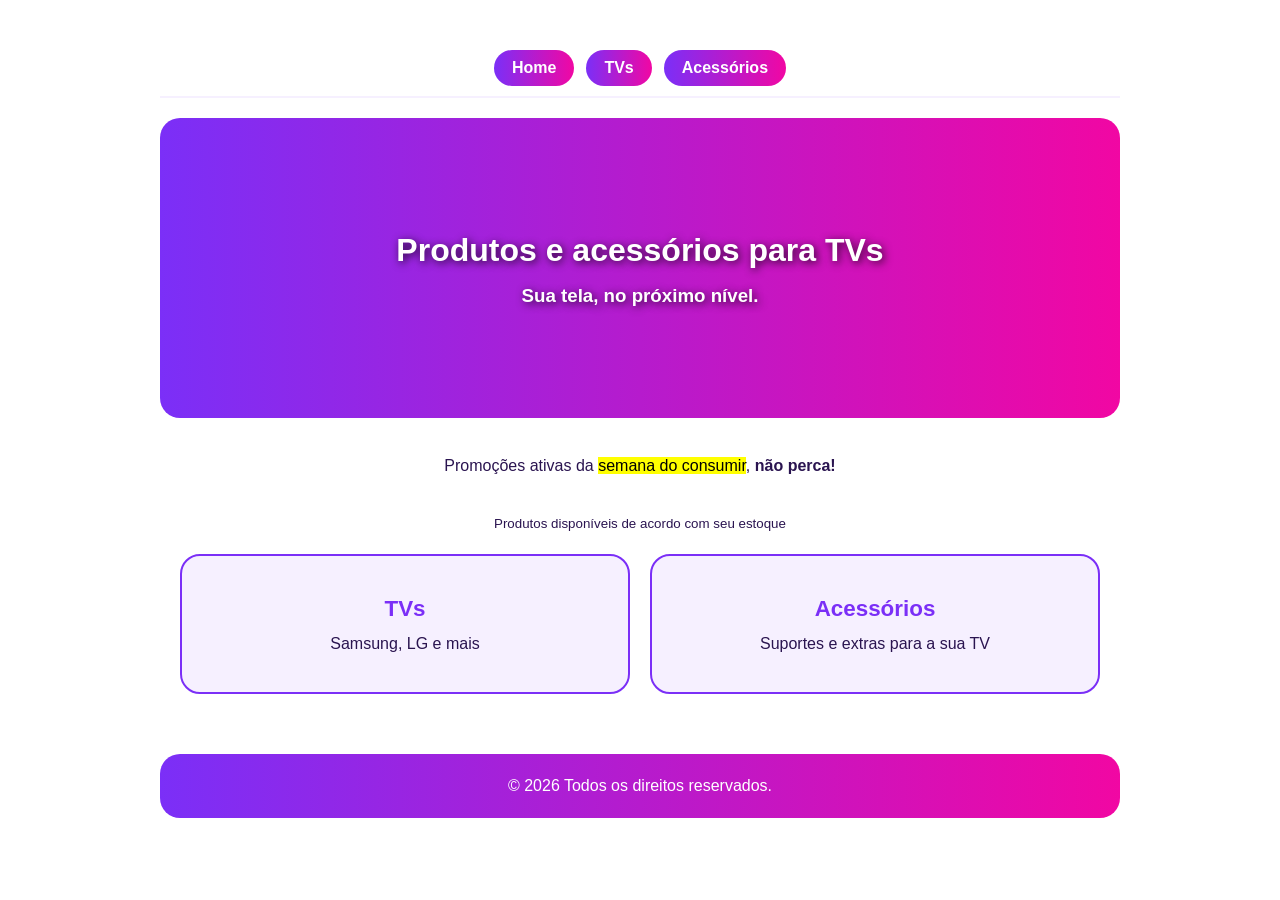
<file: index.html>
<!DOCTYPE html>
<html lang="pt-BR">
<head>
    <meta charset="UTF-8">
    <meta name="viewport" content="width=device-width, initial-scale=1.0">
    <link rel="stylesheet" href="./css/styles.css">
    <title>Produtos e acessórios para TVs</title>
</head>
<body class="page-products">
    <ul class="nav">
        <li><a href="./index.html">Home</a></li>
        <li><a href="./category_tvs.html">TVs</a></li>
        <li><a href="./category_acessories.html">Acessórios</a></li>
    </ul>

    <div class="banner">
        <h1>Produtos e acessórios para TVs</h1>
        <h3>Sua tela, no próximo nível.</h3>
    </div>

    <main>
        <p class="hide">
            Lorem ipsum dolor sit amet consectetur adipisicing elit.
        </p>
        <p>Promoções ativas da <mark>semana do consumir</mark>, <strong>não perca!</strong></p>
        <small>Produtos disponíveis de acordo com seu estoque</small>

        <div class="categories">
            <a class="category-card" href="./category_tvs.html">
                <strong>TVs</strong>
                <span>Samsung, LG e mais</span>
            </a>
            <a class="category-card" href="./category_acessories.html">
                <strong>Acessórios</strong>
                <span>Suportes e extras para a sua TV</span>
            </a>
        </div>
    </main>

    <footer>© 2026 Todos os direitos reservados.</footer>
</body>
</html>
</file>
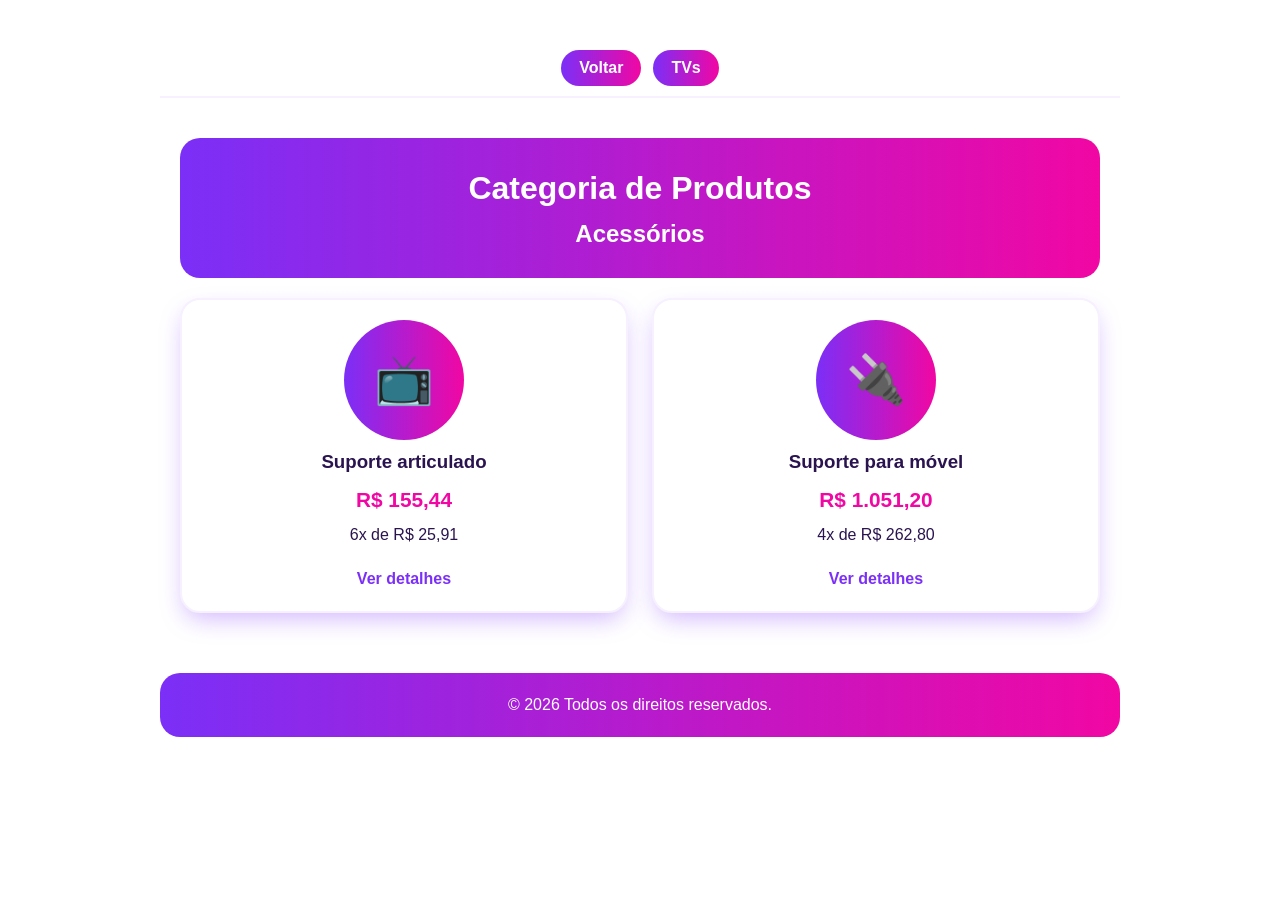
<file: category_acessories.html>
<!DOCTYPE html>
<html lang="pt-BR">
<head>
    <meta charset="UTF-8">
    <meta name="viewport" content="width=device-width, initial-scale=1.0">
    <link rel="stylesheet" href="./css/styles.css">
    <title>Acessórios</title>
</head>
<body class="page-category_acessories">
    <ul class="nav">
        <li><a href="./index.html">Voltar</a></li>
        <li><a href="./category_tvs.html">TVs</a></li>
    </ul>

    <main>
        <div class="page-header intro">
            <h1>Categoria de Produtos</h1>
            <h2>Acessórios</h2>
        </div>

        <section>
            <!-- Exemplo: troque pelos seus acessórios e imagens -->
            <ul class="products-list">
                <li class="product">
                    <div class="icon">📺</div>
                    <h3>Suporte articulado</h3>
                    <p class="price">R$ 155,44</p>
                    <p>6x de R$ 25,91</p>
                    <div class="actions">
                        <a class="details" href="#">Ver detalhes</a>
                    </div>
                </li>
                <li class="product">
                    <div class="icon">🔌</div>
                    <h3>Suporte para móvel</h3>
                    <p class="price">R$ 1.051,20</p>
                    <p>4x de R$ 262,80</p>
                    <div class="actions">
                        <a class="details" href="#">Ver detalhes</a>
                    </div>
                </li>
            </ul>
        </section>
    </main>

    <footer>© 2026 Todos os direitos reservados.</footer>
</body>
</html>
</file>
<file: css/styles.css>
/* ==========================================================
   styles.css - Atividade 11 (CSS Grid)
   Paleta: roxo e rosa do banner
   ========================================================== */

:root {
  --roxo: #7b2ff7;
  --rosa: #f107a3;
  --escuro: #2a1450;
  --claro: #f6f0ff;
  --degrade: linear-gradient(to right, var(--roxo), var(--rosa));
}

* {
  box-sizing: border-box;
}

body {
  padding: 20px;
  margin: 20px auto;
  max-width: 1000px;
  font-family: "Poppins", "Segoe UI", Arial, sans-serif;
  font-size: 16px;
  line-height: 1.5;
  color: var(--escuro);
  background-color: #fff;
}

h1, h2, h3, h4,
main,
.intro {
  text-align: center;
}

/* ============ GRID: MAIN ============ */
main {
  display: grid;
  grid-template-columns: 1fr;      /* mobile: uma coluna */
  gap: 20px;
  padding: 20px;
}

/* ============ LINKS E IMAGENS ============ */
a {
  color: var(--roxo);
  text-decoration: none;
  transition: opacity 0.8s ease;
}

a:hover {
  opacity: 0.5;
}

img {
  display: block;
  margin: auto;
  max-width: 100%;
  height: auto;
  transition: transform 0.5s ease-in-out;
}

img:hover {
  transform: scale(1.5);
  position: relative;
  z-index: 1;
}

/* ============ GRID: MENU ============ */
.nav {
  position: sticky;
  top: 0;
  z-index: 3;
  display: grid;
  grid-auto-flow: column;          /* links lado a lado */
  justify-content: center;
  gap: 12px;
  list-style: none;
  margin: 0 0 20px 0;
  padding: 10px;
  background-color: rgba(255, 255, 255, 0.95);
  border-bottom: 2px solid var(--claro);
}

.nav a {
  display: block;
  padding: 6px 18px;
  border-radius: 20px;
  background-image: var(--degrade);
  color: #fff;
  font-weight: 600;
}

/* ============ GRID: BANNER ============ */
.banner {
  height: 300px;
  width: 100%;
  background-image: url("https://cmsassets.rgpub.io/sanity/images/dsfx7636/news/eaaec7a7b1be3dc763659b014d8b4540a22032b4-1600x556.jpg?accountingTag=LoL&fit=fill&fm=jpg&q=80&w=1082"),
                    linear-gradient(to right, #7b2ff7, #f107a3);
  background-size: cover;
  background-position: center;
  background-repeat: no-repeat;
  border-radius: 20px;
  display: grid;
  place-content: center;           /* centraliza na vertical e horizontal */
  gap: 8px;
  color: #fff;
  text-align: center;
  text-shadow: 2px 2px 8px rgba(0, 0, 0, 0.8);
  padding: 0 20px;
}

.banner h1,
.banner h3 {
  margin: 0;
}

/* Cabeçalho das páginas de categoria */
.page-header {
  display: grid;
  place-content: center;
  gap: 4px;
  grid-column: 1 / -1;             /* ocupa todas as colunas do main */
  min-height: 140px;
  border-radius: 20px;
  background-image: var(--degrade);
  color: #fff;
  padding: 20px;
}

.page-header h1,
.page-header h2 {
  margin: 0;
}

.hide {
  display: none;
}

/* ============ GRID: CATEGORIAS (HOME) ============ */
.categories {
  display: grid;
  grid-template-columns: 1fr;      /* mobile: um card embaixo do outro */
  gap: 20px;
}

.category-card {
  display: grid;
  place-content: center;
  gap: 6px;
  min-height: 140px;
  padding: 20px;
  border: 2px solid var(--roxo);
  border-radius: 20px;
  color: var(--escuro);
  background-color: var(--claro);
}

.category-card strong {
  font-size: 1.4rem;
  color: var(--roxo);
}

/* ============ GRID: LISTA DE PRODUTOS ============ */
.products-list {
  list-style: none;
  padding: 0;
  margin: 0;
  display: grid;
  grid-template-columns: 1fr;      /* mobile: um card embaixo do outro */
  gap: 24px;
}

.product {
  display: grid;
  grid-template-columns: 1fr;
  grid-template-rows: auto auto auto 1fr auto;  /* a 4ª linha (texto) ocupa o espaço que sobrar */
  justify-items: center;
  gap: 8px;
  padding: 20px;
  text-align: center;
  background-color: #fff;
  border: 2px solid var(--claro);
  border-radius: 20px;
  box-shadow: 0 10px 25px -5px rgba(123, 47, 247, 0.35);
}

.product h3,
.product p {
  margin: 0;
}

.product .price {
  font-size: 1.3rem;
  font-weight: 700;
  color: var(--rosa);
}

.actions {
  display: grid;
  grid-auto-flow: column;
  justify-content: center;
  align-items: center;
  gap: 12px;
  padding-top: 12px;
}

.details {
  font-weight: 600;
}

.button-comprar,
.products-form-buttons button {
  padding: 8px 22px;
  border: none;
  border-radius: 20px;
  background-image: var(--degrade);
  color: #fff;
  font-family: inherit;
  font-weight: 600;
  cursor: pointer;
  transition: transform 0.3s ease;
}

.button-comprar:hover,
.products-form-buttons button:hover {
  transform: scale(1.08);
}

.products-form-buttons .secondary {
  background-image: none;
  background-color: var(--claro);
  color: var(--escuro);
}

/* Ícone dos acessórios */
.icon {
  display: grid;
  place-items: center;
  width: 120px;
  height: 120px;
  border-radius: 50%;
  background-image: var(--degrade);
  font-size: 3rem;
}

/* ============ GRID: FAQ ============ */
.faq {
  display: grid;
  justify-items: center;
  align-content: start;
  gap: 12px;
  padding: 20px;
  background-color: var(--claro);
  border-radius: 20px;
}

.faq h2 {
  margin: 0;
}

.faq details {
  width: 100%;
  max-width: 600px;
  padding: 10px 16px;
  background-color: #fff;
  border-radius: 12px;
}

.faq summary {
  cursor: pointer;
  font-weight: 600;
}

/* ============ FORMULÁRIO DE COMPRA (DIALOG) ============ */
dialog {
  width: min(92vw, 420px);
  border: none;
  border-radius: 20px;
  padding: 24px;
  box-shadow: 0 20px 50px rgba(42, 20, 80, 0.5);
}

dialog::backdrop {
  background-color: rgba(42, 20, 80, 0.6);
}

fieldset {
  border: 2px solid var(--claro);
  border-radius: 12px;
}

.col {
  display: grid;
  gap: 5px;
  margin-bottom: 10px;
}

input {
  padding: 8px;
  border: 1px solid #3d3d3d;
  border-radius: 8px;
  font-family: inherit;
}

.products-form-buttons {
  display: grid;
  grid-template-columns: 1fr;      /* mobile: botões um embaixo do outro */
  gap: 10px;
  padding: 0;
  margin: 12px 0 0 0;
}

/* ============ GRID: RODAPÉ ============ */
footer {
  display: grid;
  place-items: center;
  margin-top: 40px;
  padding: 20px;
  border-radius: 20px;
  background-image: var(--degrade);
  color: #fff;
  text-align: center;
}

/* ============ ANIMAÇÕES ============ */
#products-title {
  animation: girar 3s linear infinite;
}

@keyframes girar {
  0%   { transform: rotateX(20deg); }
  50%  { transform: rotateY(20deg); }
  100% { transform: rotateZ(10deg); }
}

.intro h1 {
  animation: mover 3s linear infinite;
}

@keyframes mover {
  0%   { transform: translate(0, 0); }
  50%  { transform: translate(20%, 20%); }
  100% { transform: translate(0, 0); }
}

/* ============ TELAS GRANDES (mobile-first) ============ */
@media screen and (min-width: 768px) {
  /* home: 2 categorias lado a lado */
  .categories {
    grid-template-columns: repeat(2, 1fr);
  }

  /* produtos: 2 cards lado a lado */
  .products-list {
    grid-template-columns: repeat(2, 1fr);
  }

  .products-form-buttons {
    grid-template-columns: 1fr 1fr;
  }

  /* página de TVs: produtos (2fr) e FAQ na lateral (1fr) */
  .page-category_tvs main {
    grid-template-columns: 2fr 1fr;
  }
}
</file>
